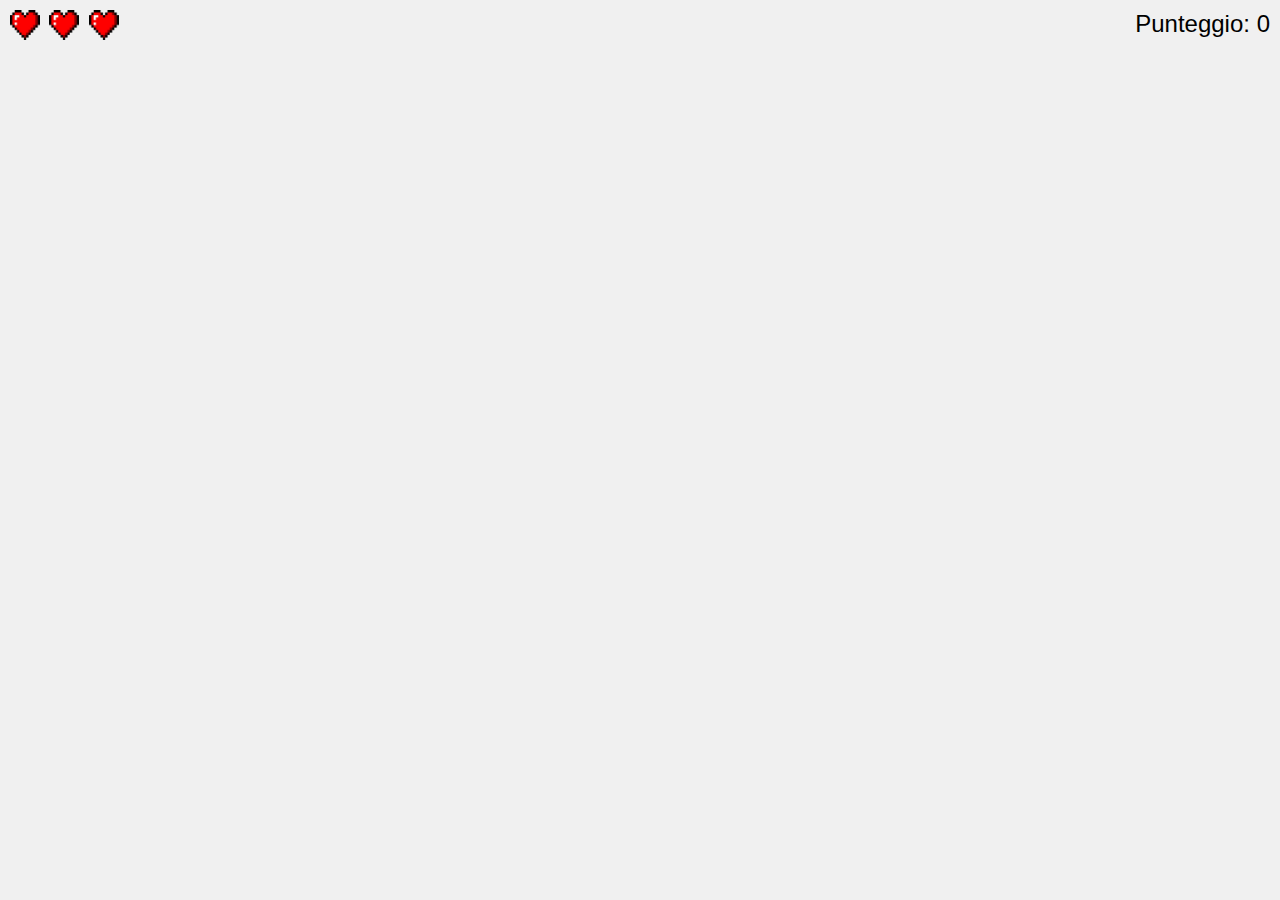
<file: main/index.html>
<!DOCTYPE html>
<html lang="en">
<head>
    <meta charset="UTF-8">
    <meta name="viewport" content="width=device-width, initial-scale=1.0">
    <title>Micio</title>
    <link rel="stylesheet" href="style.css">
</head>
<body>
    <div class="game-container">
        <div class="lives" id="lives">
            <img src="pic/hrt.png" alt="Heart" class="life">
            <img src="pic/hrt.png" alt="Heart" class="life">
            <img src="pic/hrt.png" alt="Heart" class="life">
        </div>
        <div class="score">Punteggio: <span id="score">0</span></div>
        <div id="game-area"></div>
    </div>
    <script src="script.js"></script>
</body>
</html>
</file>
<file: main/style.css>
body {
    margin: 0;
    padding: 0;
    overflow: hidden;
    font-family: 'CustomFont', Arial, sans-serif;
    background-color: #f0f0f0;
    cursor: url('pic/csh.png'), auto; /* Imposta il cursore personalizzato */
}

.game-container {
    position: relative;
    width: 100vw;
    height: 100vh;
}

.lives {
    position: absolute;
    top: 10px;
    left: 10px;
    z-index: 10;
}

.life {
    width: 30px;
    margin-right: 5px;
}

.score {
    position: absolute;
    top: 10px;
    right: 10px;
    font-size: 24px;
    z-index: 10;
}

#game-area {
    position: relative;
    width: 100%;
    height: 100%;
}

.falling-image {
    position: absolute;
    width: 80px;
    transition: transform 1s;
    padding: 20px;
    box-sizing: content-box;
}
</file>
